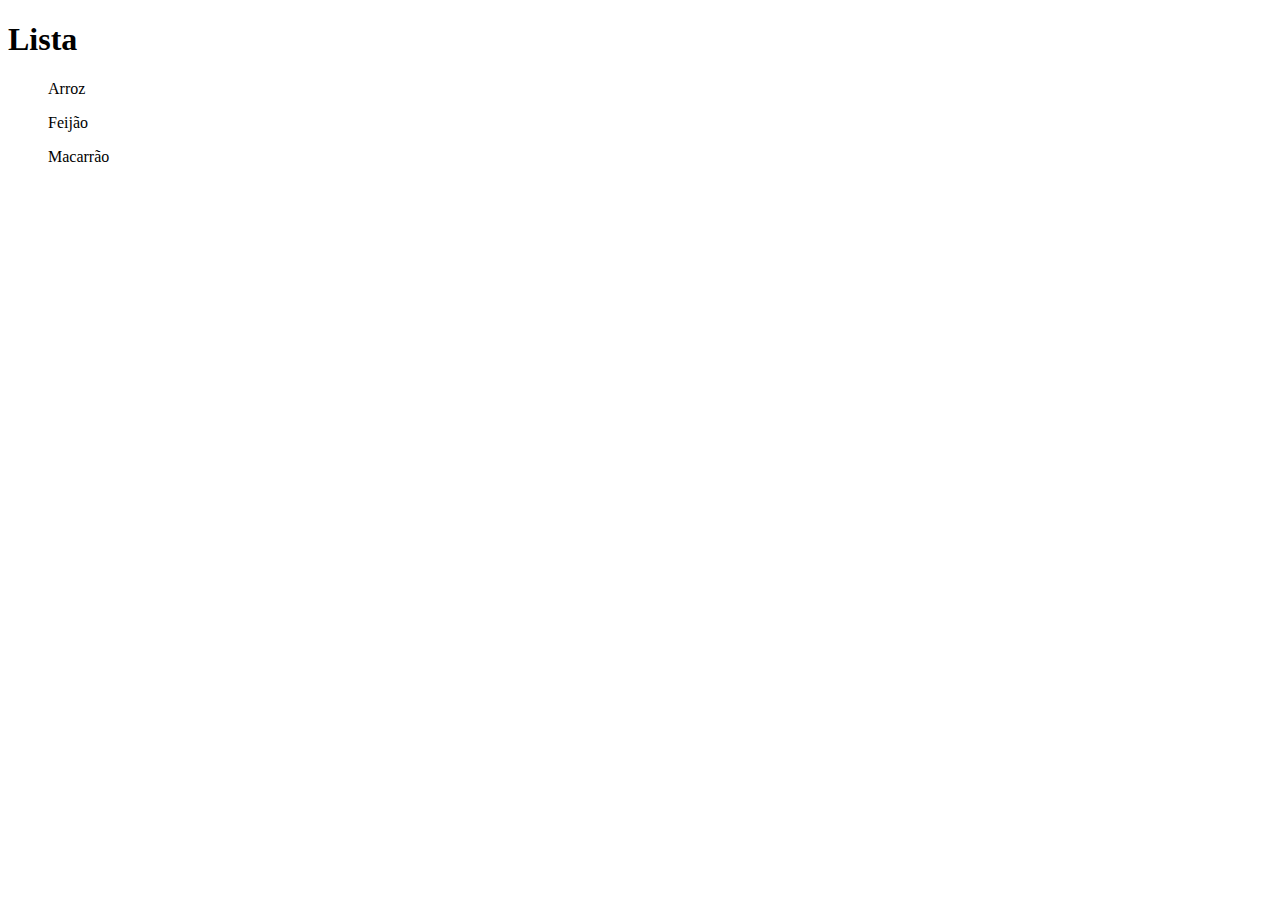
<file: lista.html>
<!DOCTYPE html>
<html lang="pt-BR">
<head>
    <meta charset="UTF-8">
    <meta name="viewport" content="width=device-width, initial-scale=1.0">
    <title>lista</title>
</head>
<body>
    <h1>Lista</h1>
    <ul>Arroz</ul>
    <ul>Feijão</ul>
    <ul>Macarrão</ul>
</body>
</html>
</file>
